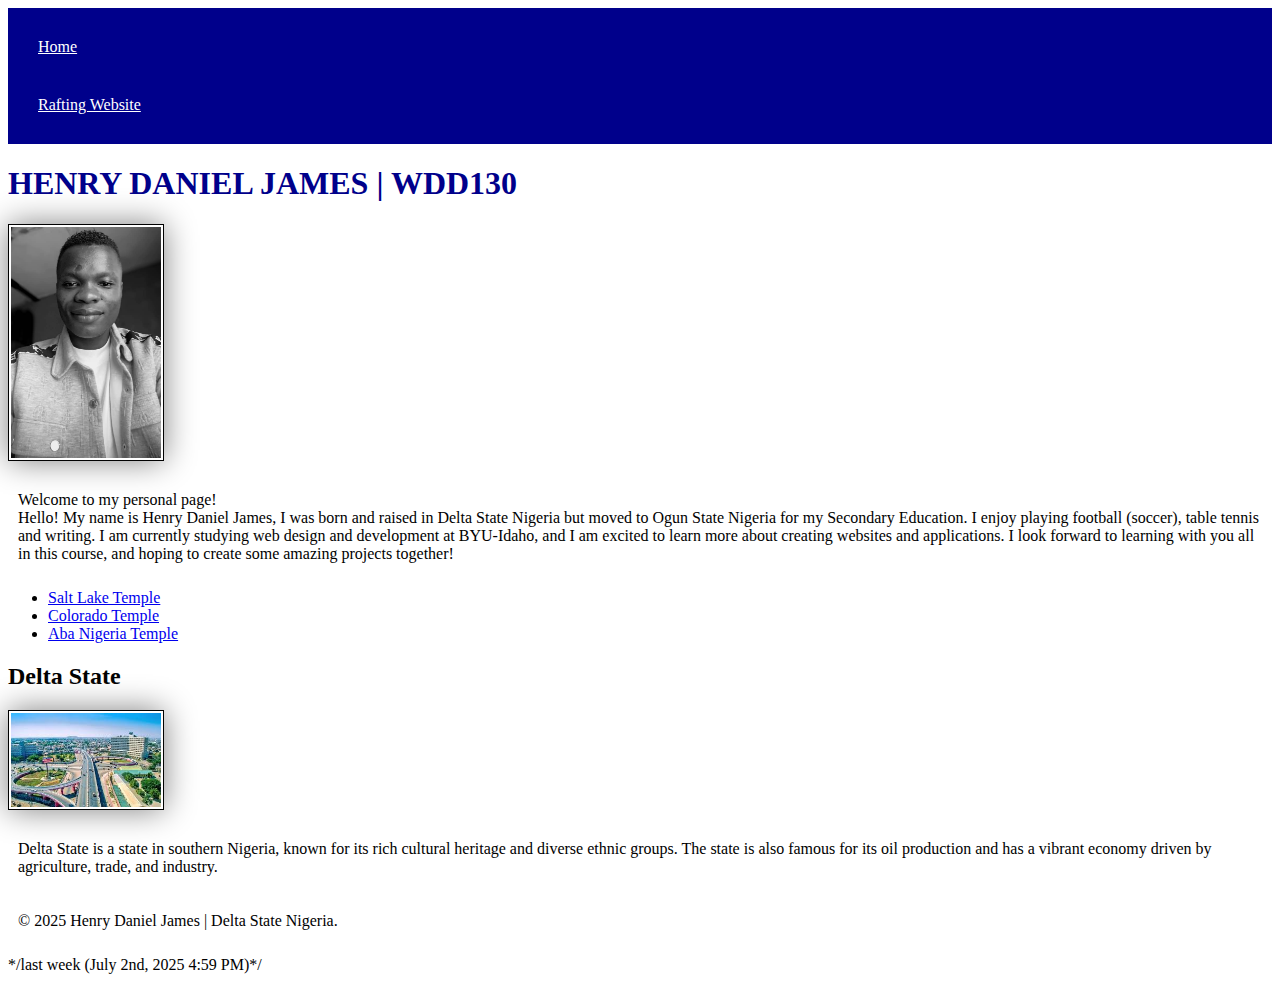
<file: index.html>
<!DOCTYPE html>
<html lang="en">
    <head>
        <link rel="stylesheet" href="styles/styles.css">
        <meta charset="UTF-8">
        <meta name="viewport" content="width=device-width, initial-scale=1.0">
        <meta name="description" content="Personal page of Henry Daniel James, born and raised in Delta State Nigeria, a WDD 130 student at BYU-Idaho.">
        <meta name="keywords" content="Henry Daniel James, WDD 130, BYU-Idaho, web design, web development">
        <meta name="author" content="Henry Daniel James">
        <title> Henry Daniel James | WDD 130 </title>    
    </head>
    <body>
        <header>
        <nav>
            <a href="#">Home</a>
            <a href="wwr/">Rafting Website</a>
        </nav>
        </header>

        <main>
            <h1> HENRY DANIEL JAMES | WDD130 </h1>
            <img src="images/profile.jpg" alt="Henry Daniel James" width="200" height="200">
            <p>Welcome to my personal page!
                <br>
                Hello! My name is Henry Daniel James, I was born and raised in Delta State Nigeria but moved to Ogun State Nigeria for my Secondary Education. I enjoy playing football (soccer), table tennis and writing.
                I am currently studying web design and development at BYU-Idaho, and I am excited to learn more about creating websites and applications.
                I look forward to learning with you all in this course, and hoping to create some amazing projects together!
                <br>

            </p>
            <ul class="box">
                <li><a href='https://www.churchofjesuschristtemples.org/salt-lake-temple/'>Salt Lake Temple</a></li>
                <li><a href='https://www.churchofjesuschristtemples.org/colorado-springs-colorado-temple/'> Colorado Temple</a></li>
                <li><a href='https://www.churchofjesuschristtemples.org/aba-nigeria-temple/'>Aba Nigeria Temple</a></li>
            </ul>
        </main>
        <aside class="box">
            <h2> Delta State</h2>
            <img src="images/delta-state.jpg" alt="Delta State Nigeria" width="300" height="200">
            <p>Delta State is a state in southern Nigeria, known for its rich cultural heritage and diverse ethnic groups.
                The state is also famous for its oil production and has a vibrant economy driven by agriculture, trade, and industry.
            </p>
        </aside>

        <footer>
            <p>&copy; 2025 Henry Daniel James | Delta State Nigeria.</p>
        </footer>
    </body>
*/last week (July 2nd, 2025 4:59 PM)*/
    </html>
</file>
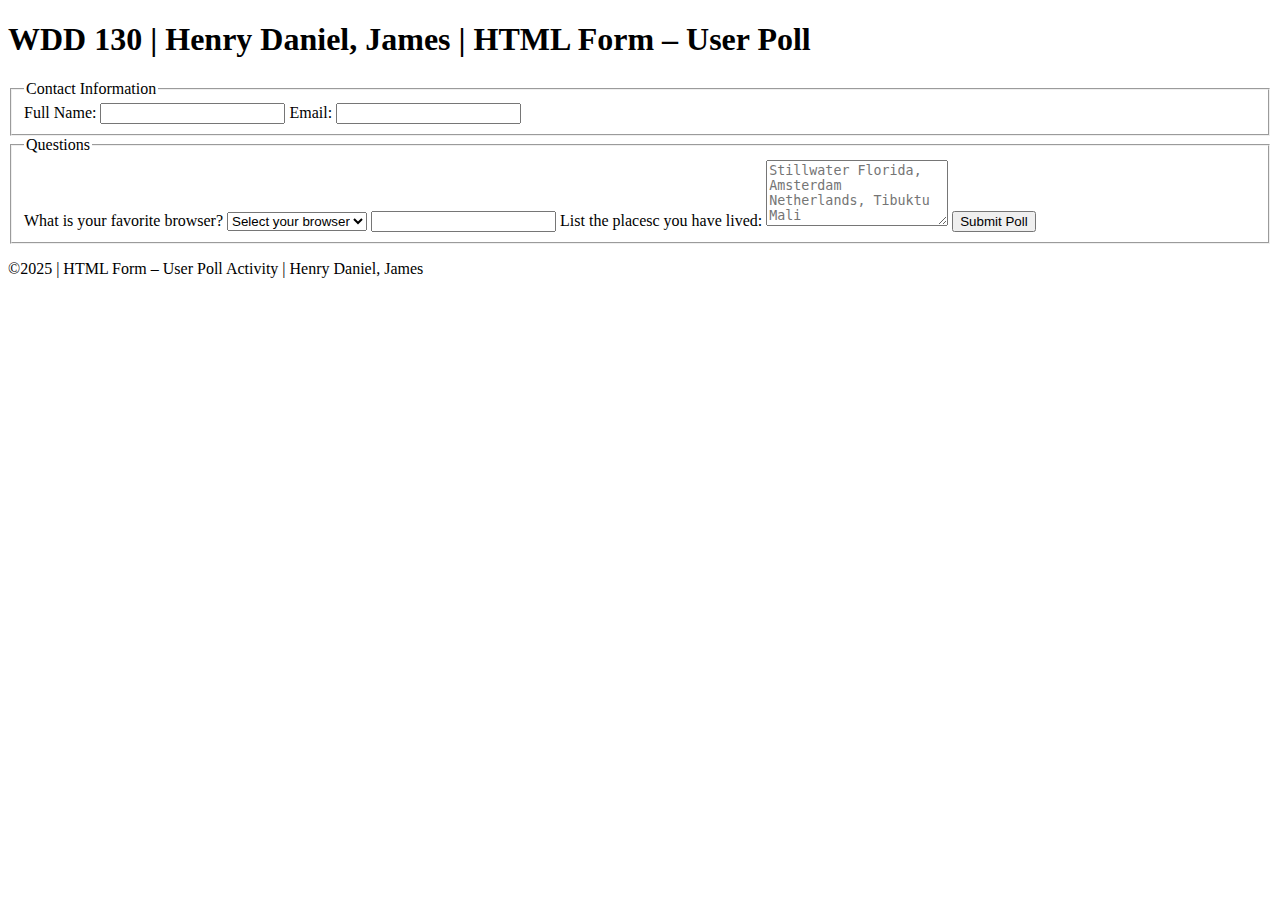
<file: week05/poll-form.html>
<!DOCTYPE html>
<html lang="en-us">
<head>
  <meta charset="utf-8">
  <meta name="viewport" content="width=device-width, initial-scale=1">
  <title>WDD 130 | HTML Form – User Poll</title>
</head>
<body>
<header>
  <h1>WDD 130 | Henry Daniel, James | HTML Form – User Poll</h1>
</header>
<main>
  <form>
    <fieldset>
      <legend>Contact Information</legend>
        <label for="fullname">Full Name:</label>
        <input type="text" id="fullname" name="fullname" required>
        <label for="email">Email:</label>
        <input type="email" id="useremail" name="useremail" required>
    </fieldset>
    <fieldset>
      <legend>Questions</legend>
      <label for="question1">What is your favorite browser?</label>
        <select id="question1" name="question1" required>
            <option value="" disabled selected>Select your browser</option>
            <option value="chrome">Chrome</option>
            <option value="firefox">Firefox</option>
            <option value="safari">Safari</option>
            <option value="edge">Edge</option>
        <label for="question2">Do you have a household pet?</label>
        <select id="question2" name="question2" required>
            <input type="pet" id="pet" name="pet">
        <label for="feedback">List the placesc you have lived:</label>
          <textarea id="feedback" name="feedback" rows="4" placeholder="Stillwater Florida, Amsterdam Netherlands, Tibuktu Mali"></textarea>
        <button type="submit">Submit Poll</button>
    </fieldset>
  </form>
</main>
<footer>
  <p>©2025 | HTML Form – User Poll Activity | Henry Daniel, James</p>
</footer>
</body>
</html>
</file>
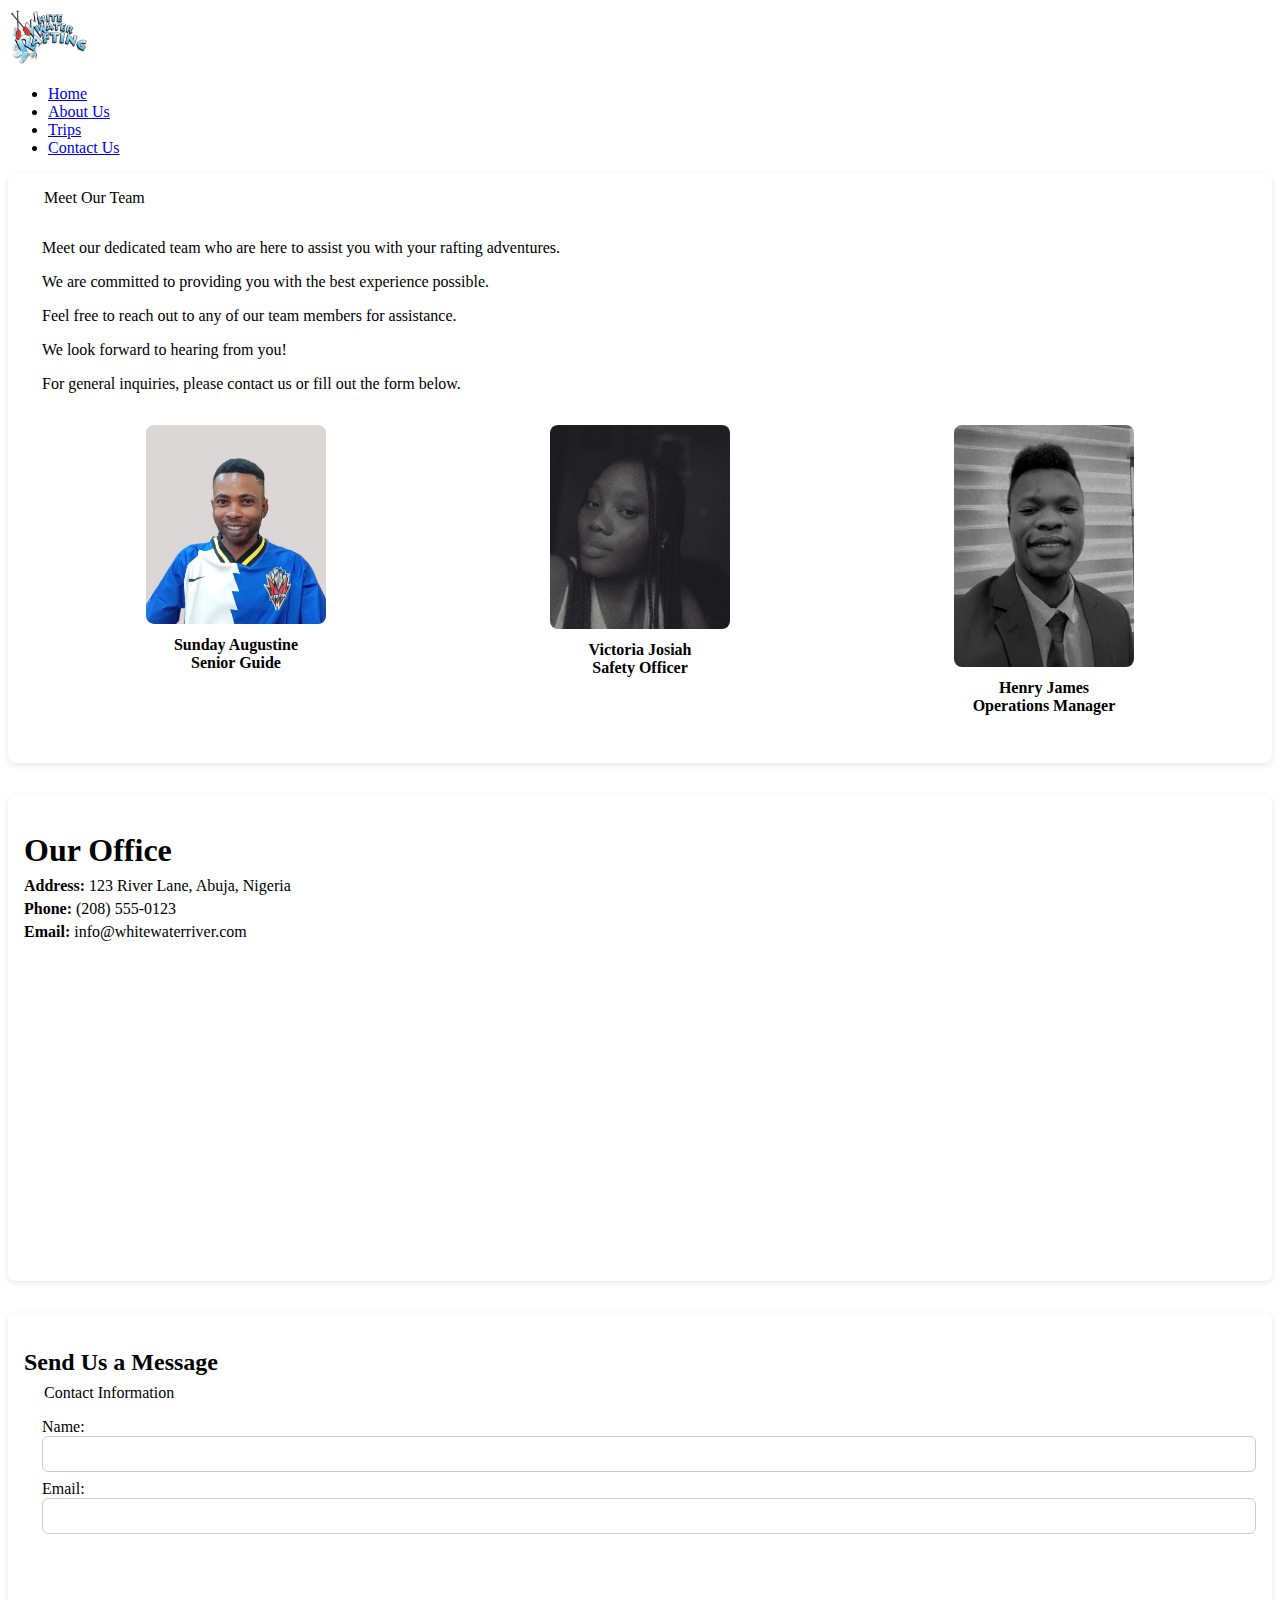
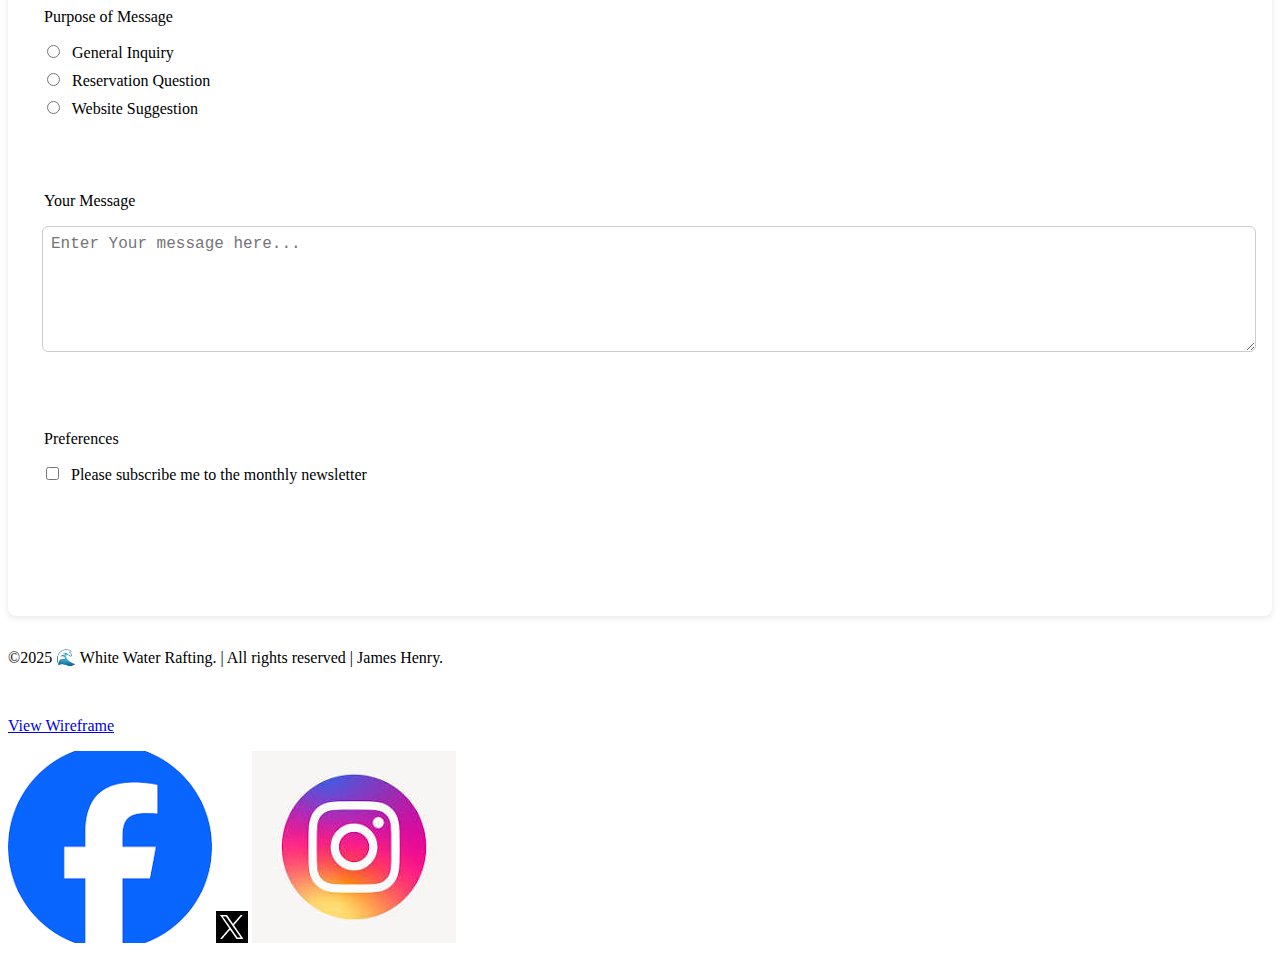
<file: wwr/contact.html>
<!DOCTYPE html>
<html lang="en">
<head>
  <meta charset="UTF-8" />
  <meta name="viewport" content="width=device-width, initial-scale=1.0"/>
  <meta name="author" content="Henry Daniel, James" />
  <meta name="description" content="Contact Us Page for White Water Rafting" />
  <title>Contact Us - White Water Rafting Co</title>
  <link rel="stylesheet" href="styles/contact-us.css" />
</head>
<body> 
  <header>
    <img src="images/wwr-logo.png" alt="White Water Rafting Logo" width="80" />
    <nav>
      <ul>
        <li><a href="index.html">Home</a></li>
        <li><a href="about.html">About Us</a></li>
        <li><a href="trips.html">Trips</a></li>
        <li><a href="contact.html" class="active">Contact Us</a></li>
      </ul>
    </nav>
  </header>

  <main>
    <section class="employee-section">
      <fieldset>
        <legend>Meet Our Team</legend>
        <p>Meet our dedicated team who are here to assist you with your rafting adventures.</p>
        <p>We are committed to providing you with the best experience possible.</p>
        <p>Feel free to reach out to any of our team members for assistance.</p>
        <p>We look forward to hearing from you!</p>
        <p>For general inquiries, please contact us or fill out the form below.</p>

        <div class="employee-gallery">
          <figure>
            <img src="images/employee1.jpg" alt="Sunday Augustine - Senior Guide" />
            <figcaption>Sunday Augustine<br>Senior Guide</figcaption>
          </figure>
          <figure>
            <img src="images/employee2.jpg" alt="Victoria Josiah - Safety Officer" />
            <figcaption>Victoria Josiah<br>Safety Officer</figcaption>
          </figure>
          <figure>
            <img src="images/employee3.jpeg" alt="Henry James - Operations Manager" />
            <figcaption>Henry James<br>Operations Manager</figcaption>
          </figure>
        </div>
      </fieldset>
    </section>

    <section class="contact-info">
      <h1>Our Office</h1>
      <p><strong>Address:</strong> 123 River Lane, Abuja, Nigeria</p>
      <p><strong>Phone:</strong> (208) 555-0123</p>
      <p><strong>Email:</strong> info@whitewaterriver.com</p>
      <div class="map">
        <iframe 
          src="https://maps.google.com/maps?q=Abuja,%20Nigeria&t=&z=13&ie=UTF8&iwloc=&output=embed" 
          loading="lazy" title="Our Office Location" aria-label="Map of our location">
        </iframe>
      </div>
    </section>

    <section class="contact-form">
      <h2>Send Us a Message</h2>
      <form action="#" method="post">
        <fieldset>
          <legend>Contact Information</legend>
          <label for="name">Name:
            <input type="text" id="name" name="name" required />
          </label>
          <label for="email">Email:
            <input type="email" id="email" name="email" required />
          </label>
        </fieldset>
        <br>

        <fieldset>
          <legend>Purpose of Message</legend>
          <label><input type="radio" name="purpose" value="general" required /> General Inquiry</label>
          <label><input type="radio" name="purpose" value="reservation" /> Reservation Question</label>
          <label><input type="radio" name="purpose" value="suggestion" /> Website Suggestion</label>
        </fieldset>
        <br>

        <fieldset>
          <legend>Your Message</legend>
          <label for="message">
            <textarea id="message" name="message" rows="6" placeholder="Enter Your message here..." required></textarea>
          </label>
        </fieldset>

        <br>
        <fieldset>
          <legend>Preferences</legend>
          <label>
            <input type="checkbox" name="newsletter" />
            Please subscribe me to the monthly newsletter
          </label>
        </fieldset>
        <br>

        <button type="submit">Send Message</button>
      </form>
    </section>
  </main>

  <footer>
    <div class="footer-content">
      <p>©2025 🌊 White Water Rafting. | All rights reserved | James Henry.</p><br>
      <p><a href="https://app.moqups.com/WsSrSWzTJQKzsj7CoVA2XqD87AjGUK6N/view/page/a24b2c9fa" target="_blank">View Wireframe</a></p>
      <div class="socialmedia">
        <a href="#"><img src="images/facebook.png" alt="Facebook Logo" /></a>
        <a href="#"><img src="images/twitter.png" alt="Twitter Logo" /></a>
        <a href="#"><img src="images/instagram.jpg" alt="Instagram Logo" /></a>
      </div>
    </div>
  </footer>
</body>
</html>
</file>
<file: styles/styles.css>
nav {
  background-color: darkblue;
  padding: 10px;
}

nav a {
  color: white;
  display: block;
  padding: 20px;
}

h1 {
  color: darkblue;
}

img {
  width: 150px;
  height: auto;
  border: 1px solid black;
  padding: 2px;
  box-shadow: 0 0 30px gray;
}

p {
  padding: 10px;
}
</file>
<file: wwr/styles/contact-us.css>
.employee-section,
.contact-info,
.contact-form {
  background-color: #fff;
  padding: 1rem;
  margin-bottom: 2rem;
  border-radius: 8px;
  box-shadow: 0 2px 6px rgba(0, 0, 0, 0.1);
}

.employee-section fieldset,
.contact-form fieldset {
  border: 2px solid var(--primary-color);
  border-radius: 8px;
  padding: 1rem;
}

.contact-form fieldset {
  border-color: var(--secondary-color);
}

.employee-gallery {
  display: flex;
  flex-wrap: wrap;
  justify-content: space-around;
  gap: 1rem;
  margin-top: 1rem;
}

.employee-gallery figure {
  text-align: center;
  max-width: 180px;
}

.employee-gallery img {
  width: 100%;
  height: auto;
  border-radius: 8px;
  border: 2px solid var(--accent1-color);
}

.employee-gallery figcaption {
  margin-top: 0.5rem;
  font-weight: bold;
  color: var(--primary-color);
}

.contact-info h1,
.contact-form h2 {
  color: var(--primary-color);
  margin-bottom: 0.5rem;
}

.contact-info p {
  margin: 0.3rem 0;
}

.map iframe {
  width: 100%;
  height: 300px;
  border: none;
  margin-top: 1rem;
  border-radius: 8px;
}

.contact-form form {
  display: flex;
  flex-direction: column;
  gap: 1rem;
}

.contact-form label {
  display: block;
  margin-bottom: 0.5rem;
}

.contact-form input[type="text"],
.contact-form input[type="email"],
.contact-form textarea {
  width: 100%;
  padding: 0.5rem;
  border: 1px solid #ccc;
  border-radius: 6px;
  font-size: 1rem;
}

.contact-form input[type="radio"],
.contact-form input[type="checkbox"] {
  margin-right: 0.5rem;
}

.contact-form button[type="submit"] {
  background-color: var(--primary-color);
  color: white;
  padding: 0.75rem;
  border: none;
  border-radius: 6px;
  cursor: pointer;
  font-size: 1rem;
  transition: background-color 0.3s ease;
}

.contact-form button[type="submit"]:hover {
  background-color: #1059c9;
}

@media (max-width: 768px) {
  .employee-gallery {
    flex-direction: column;
    align-items: center;
  }

  .map iframe {
    height: 200px;
  }

  .contact-form form {
    gap: 0.75rem;
  }
}
</file>
